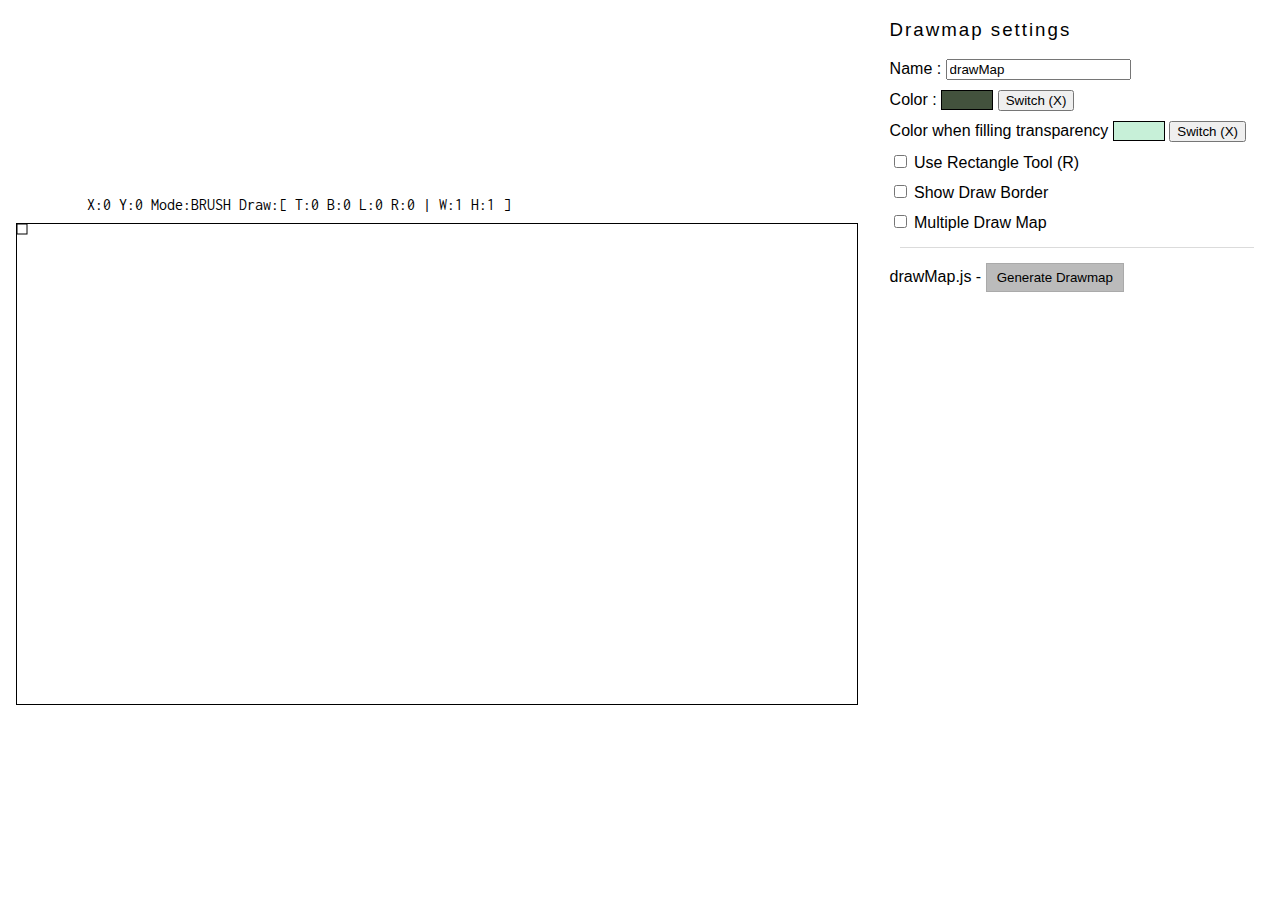
<file: drawmap-maker/index.html>
<!DOCTYPE html>
<html lang="en">

<head>
    <meta charset="UTF-8">
    <meta name="viewport" content="width=device-width, initial-scale=1.0">
    <meta http-equiv="X-UA-Compatible" content="ie=edge">
    <link type="text/css" rel="stylesheet" href="main.css"/>
    <title>Draw map Maker</title>
</head>

<body>
    <div class="canvas-container">
        <div id="detail-props" style="width: 80%; margin-bottom: 10px;"></div>
        <canvas id="drawmap-canvas" width="840" height="480">
            Enable Javascript
        </canvas>
    </div>
    <div class="canvas-options">
        <h3>Drawmap settings</h3>
        <div id="optid-1">
            Name : <input id="opt-name" placeholder="Drawmap name..." value="drawMap" onchange="EditName(this)" />
        </div>
        <div id="optid-1">
            Color : <span id="opt-color-draw">&nbsp;</span>
            <button onclick="SwitchDrawingColor()">Switch (X)</button>
        </div>
        <div id="optid-2">
            Color when filling transparency <span id="opt-color-autofill">&nbsp;</span>
            <button onclick="SwitchDrawingColor()">Switch (X)</button>
        </div>
        <div id="optid-4">
            <label for="draw-rect">
                <input type="checkbox" id="draw-rect" onclick="ToggleDrawRect(this)" /> Use Rectangle Tool (R)
            </label>
        </div>
        <div id="optid-5">
            <label for="draw-border">
                <input type="checkbox" id="draw-border" onclick="ShowDrawBorder(this)" /> Show Draw Border
            </label>
        </div>
        <div id="optid-6">
            <label for="toggle-multi">
                <input type="checkbox" id="toggle-multi" onclick="ToggleMultiMode(this)" /> Multiple Draw Map
            </label>
        </div>
        <hr>
        <div id="opt-normal-mode">
            <span id="opt-filename">drawMap</span>.js - <button class="btn-generate" onclick="GenerateDrawMap()">Generate Drawmap</button>
        </div>
        <div id="opt-multi-mode" style="display: none;">
            <div id="multi-mode-detail">

            </div>
            <div class="multi-mode-btns">
                <div style="margin-bottom: 10px;">
                    Drawmap Name: <input id="opt-drawmap-name" value="child_map"/>
                </div>
                <div>
                    <button class="btn-generate" onclick="AssignDrawMapToObject()">Add New</button>
                    <button class="btn-generate" onclick="GenerateDrawMap()">Generate</button>
                </div>
            </div>
        </div>
    </div>
    <script src="lib/key-handler.js"></script>
    <script src="lib/draw-method.js"></script>
    <script src="main.js"></script>
    <script>
        window.onload = _Init;
    </script>
</body>

</html>
</file>
<file: drawmap-maker/main.css>
@import url('https://fonts.googleapis.com/css?family=Inconsolata&display=swap');

html,
body {
    font-family: Arial, Helvetica, sans-serif;
    margin: 0;
    padding: 0;
    width: 100vw;
    height: 100vh;
    overflow: hidden;
    display: flex;
    flex-direction: row;
}

h3 {
    font-weight: 100;
    letter-spacing: 2px;
}

hr {
    border: none;
    border-bottom: 1px solid #dbdbdb;
    margin: 15px 10px;
}

canvas {
    cursor: none;
    border: 1px solid #000;
}

.canvas-container {
    font-family: 'Inconsolata', sans-serif;
    display: flex;
    flex-direction: column;
    justify-content: center;
    align-items: center;
    width: 70%;
    height: 100vh;
}

.canvas-options {
    width: 30%;
    height: 100vh;
    padding-left: 1em;
    padding-right: 1em;
}

[class*="btn-"] {
    border: none;
    padding: 6px 10px;
    cursor: pointer;
}

.btn-generate {
    border: 1px solid #aaa;
    background-color: #bbb;
}

.btn-remove {
    color: #fff;
    border: 1px solid #ac2c2c;
    background-color: #ec3939;
}

[id*="optid-"] {
    margin-bottom: 10px;
}

[id*="opt-color"] {
    border: 1px solid #000;
    display: inline-block;
    width: 50px;
}

#multi-mode-detail {
    max-height: 30%;
    padding: 5px 8px;
    overflow-y: scroll;
}

[id*="opt-detail"] {
    margin-bottom: 5px;
}

.multi-mode-btns {
    margin-top: 10px;
}
</file>
